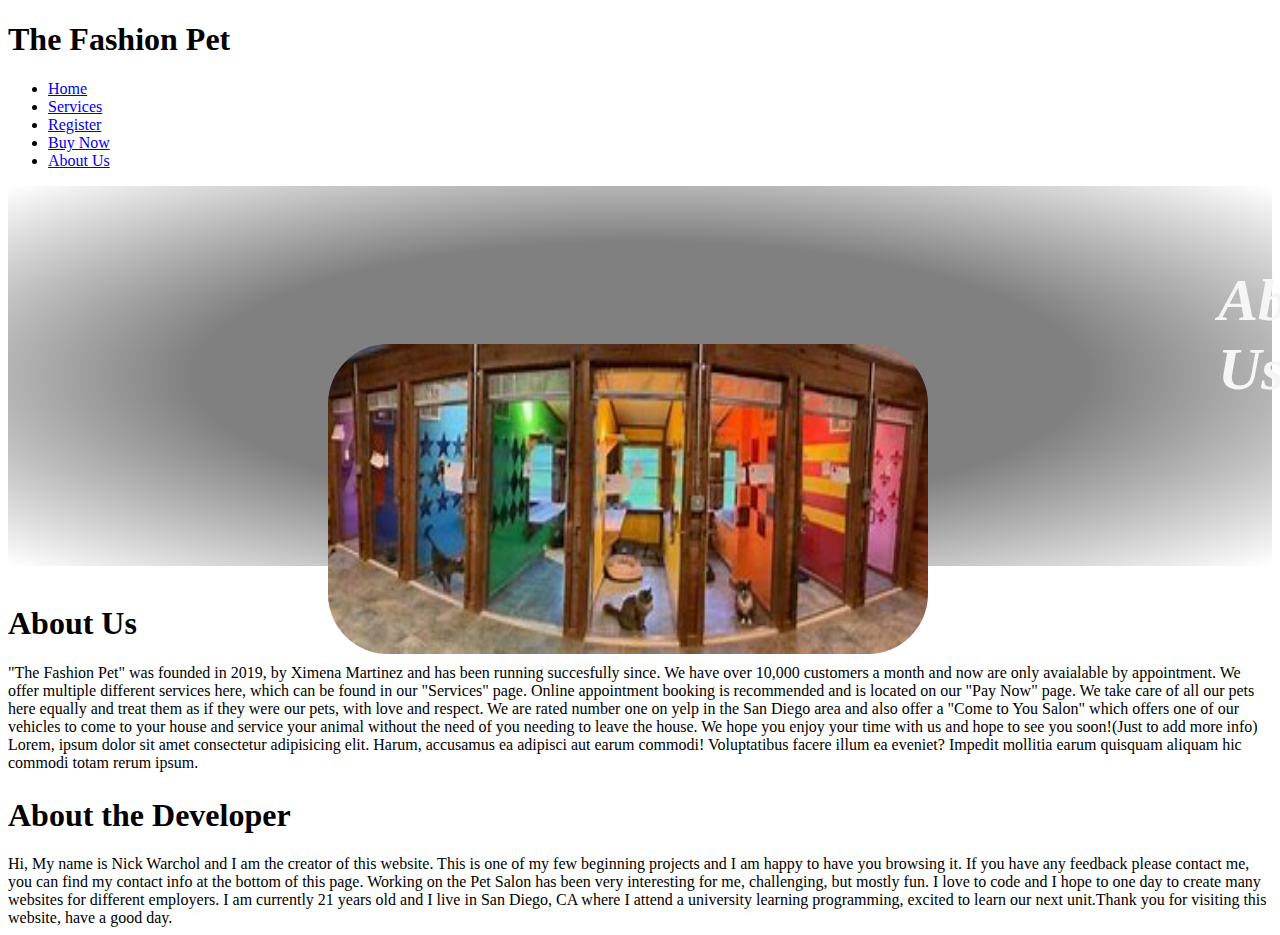
<file: about.html>
<!DOCTYPE html>
<html lang="en">
<head>
    <meta charset="UTF-8">
    <meta http-equiv="X-UA-Compatible" content="IE=edge">
    <meta name="viewport" content="width=device-width, initial-scale=1.0">
    <link href="https://cdn.jsdelivr.net/npm/bootstrap@5.0.0-beta1/dist/css/bootstrap.min.css" rel="stylesheet"
        integrity="sha384-giJF6kkoqNQ00vy+HMDP7azOuL0xtbfIcaT9wjKHr8RbDVddVHyTfAAsrekwKmP1" crossorigin="anonymous">
        <link rel="stylesheet" href="style2.css">
    <title>About
    </title>
</head>
<body>
    <header>
        <h1 class="display-1">The Fashion Pet</h1>
    </header>
    
    <nav class="navbar navbar-expand-lg navbar-light bg-light">
        <div class="container-fluid">
            <div class="collapse navbar-collapse" id="navbarNav">
                <ul class="navbar-nav">
                    <li class="nav-item">
                        <a class="nav-link active" aria-current="page" href="index.html">Home</a>
                    </li>
                    <li class="nav-item">
                        <a class="nav-link" href="services.html">Services</a>
                    </li>
                    <li class="nav-item">
                        <a class="nav-link" href="register.html">Register</a>
                    </li>
                    <li class="nav-item">
                        <a class="nav-link" href="payment.html">Buy Now</a>
                    </li>
                    <li class="nav-item">
                        <a class="nav-link" href="about.html">About Us</a>
                    </li>
                    </li>
                </ul>
            </div>
        </div>
    </nav>

    <main>
        <h2 class="intro">About Us</h2>
        <img src="petsalon (1).jpg" alt="petsalonimg">
    
    </main>
    <br>
    <div class="container">
    <h3 class="info-1"><h1>About Us</h1>"The Fashion Pet" was founded in 2019, by Ximena Martinez and has been running succesfully since. We have over 10,000 customers a month and now are only avaialable by appointment. We offer multiple different services here, which can be found in our "Services" page. Online appointment booking is recommended and is located on our "Pay Now" page. We take care of all our pets here equally and treat them as if they were our pets, with love and respect. We are rated number one on yelp in the San Diego area and also offer a "Come to You Salon" which offers one of our vehicles to come to your house and service your animal without the need of you needing to leave the house. We hope you enjoy your time with us and hope to see you soon!(Just to add more info) Lorem, ipsum dolor sit amet consectetur adipisicing elit. Harum, accusamus ea adipisci aut earum commodi! Voluptatibus facere illum ea eveniet? Impedit mollitia earum quisquam aliquam hic commodi totam rerum ipsum.</h3>
    <h2 class="info-2"><h1>About the Developer</h1> Hi, My name is Nick Warchol and I am the creator of this website. This is one of my few beginning projects and I am happy to have you browsing it. If you have any feedback please contact me, you can find my contact info at the bottom of this page. Working on the Pet Salon has been very interesting for me, challenging, but mostly fun. I love to code and I hope to one day to create many websites for different employers. I am currently 21 years old and I live in San Diego, CA where I attend a university learning programming, excited to learn our next unit.Thank you for visiting this website, have a good day. </h2>
</div>

</body>
</html>




<!--width: 600px;
    height: 310px;
    padding: 10px;
    right:20px;
    border-radius: 40px;
    margin-bottom: 40px;
    position: relative;
    bottom: 170px;-->
</file>
<file: style2.css>
main{
    padding: 10px;
    background-color: gray;
    background-image: radial-gradient( gray, gray, white);
    height: 40vh;
    position: relative;
}
.intro{
    margin-left: 1200px;
    font-size: 60px;
    color: whitesmoke;
    margin-top: 70px;
    font-family:fantasy;
    font-style:italic;
}
img{
    width:600px;
    height: 310px;
    padding: 10px;
    right:400px;
    left: 300px;
    image-resolution:inherit;
    border-radius: 70px;
    margin-bottom: 40px;
    position: relative;
    bottom: 120px;
   
}
h2{
    font-size: 30px;
}
</file>
